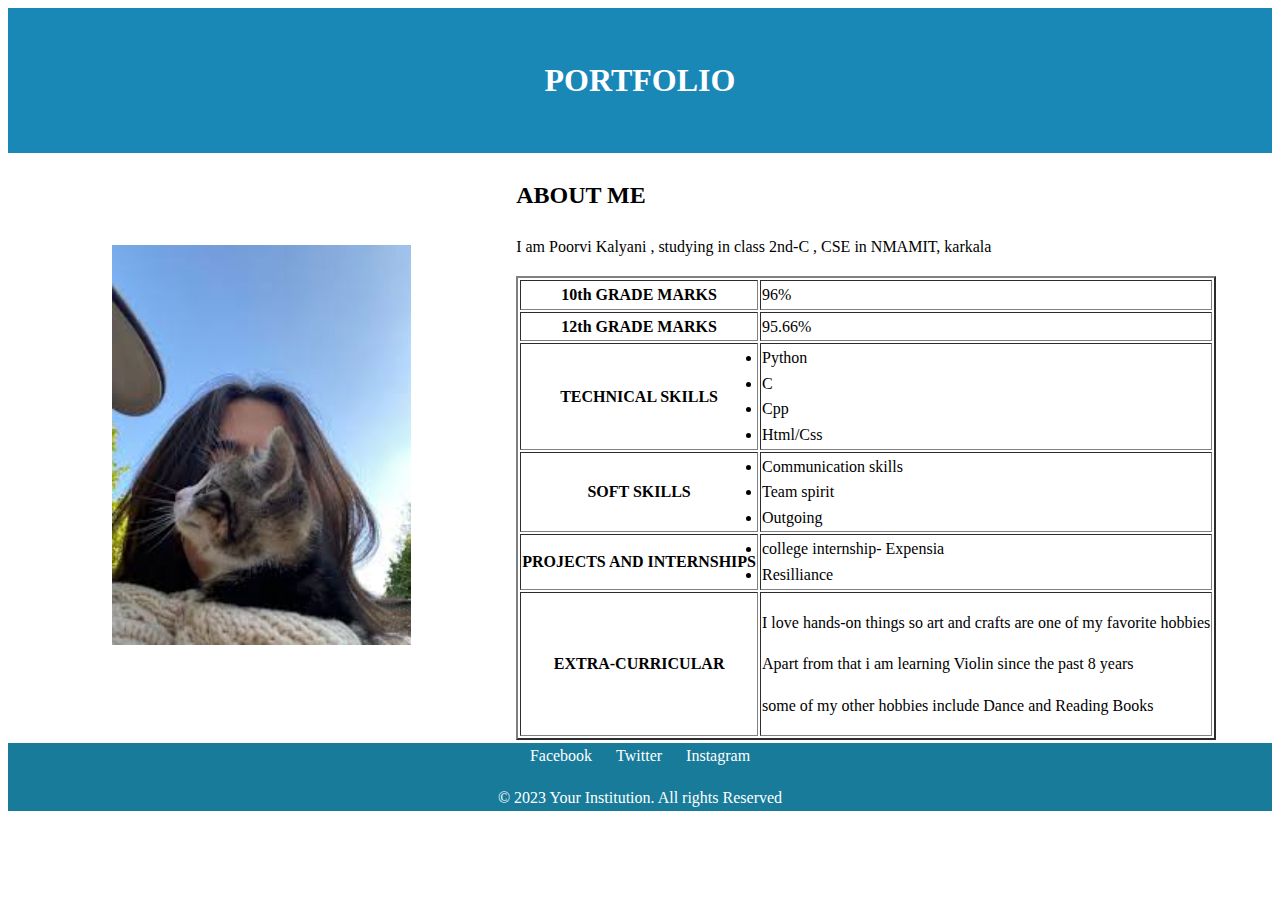
<file: index.html>
<!DOCTYPE html>
<html lang="en">
<head>
    <meta charset="UTF-8">
    <meta name="viewport" content="width=device-width, initial-scale=1.0">
    <link rel="stylesheet" href="portfolio.css">
    <title>Portfolio</title>
</head>
<body>
    <header><center><br>
        <h1>PORTFOLIO</h1></center><br>
    </header>
    <main>
        <table width="100%">
            <tr >
            <td width="40%">
        <div class="photo" width="40%"><center>
            <img src="[data-uri]" alt="Your Photo">
        </center></div>
            </td>
            <td width="60%">
        <div class="about-me" width="60%">
            <h2>ABOUT ME</h2>
            <p>I am Poorvi Kalyani , studying in class 2nd-C , CSE in NMAMIT, karkala</p>
        </div>
        
        <table border="2">
            <tr>
            <th>10th GRADE MARKS</th>
            <td>96%</td>
        </tr>
        <tr>
            <th>12th GRADE MARKS</th>
                <td>95.66%</td>
            </tr>
            <tr>
        <th>TECHNICAL SKILLS</th>
        <td>
            <li>Python</li>
            <li>C</li>
            <li>Cpp</li>
            <li>Html/Css</li>
        </td>
        </tr>
        <tr>
        <th>SOFT SKILLS</th>
        <td>
            <li>Communication skills</li>
            <li>Team spirit</li>
            <li>Outgoing</li>
       </td>
       </tr>
       <tr>
        <th>PROJECTS AND INTERNSHIPS</th>
        <td>
            <li>college internship- Expensia</li>
            <li>Resilliance</li>
        </td>
        </tr>
        <tr>
        <th>EXTRA-CURRICULAR</th>
        <td>
        <p>I love hands-on things so  art and crafts are one of my favorite hobbies</p>
        <p>Apart from that i am learning Violin since the past 8 years</p>
        <p>some of my other hobbies include Dance and Reading Books</p>
        </td>
        </tr>
        </table>
    </td>
</table>
    </main>
    <footer>
        <div class="social-links">
            <a href="#">Facebook</a>
            <a href="#">Twitter</a>
            <a href="#">Instagram</a>
        </div>
        <p>&copy; 2023 Your Institution. All rights Reserved</p>
    </footer>
</body>
</html>
</file>
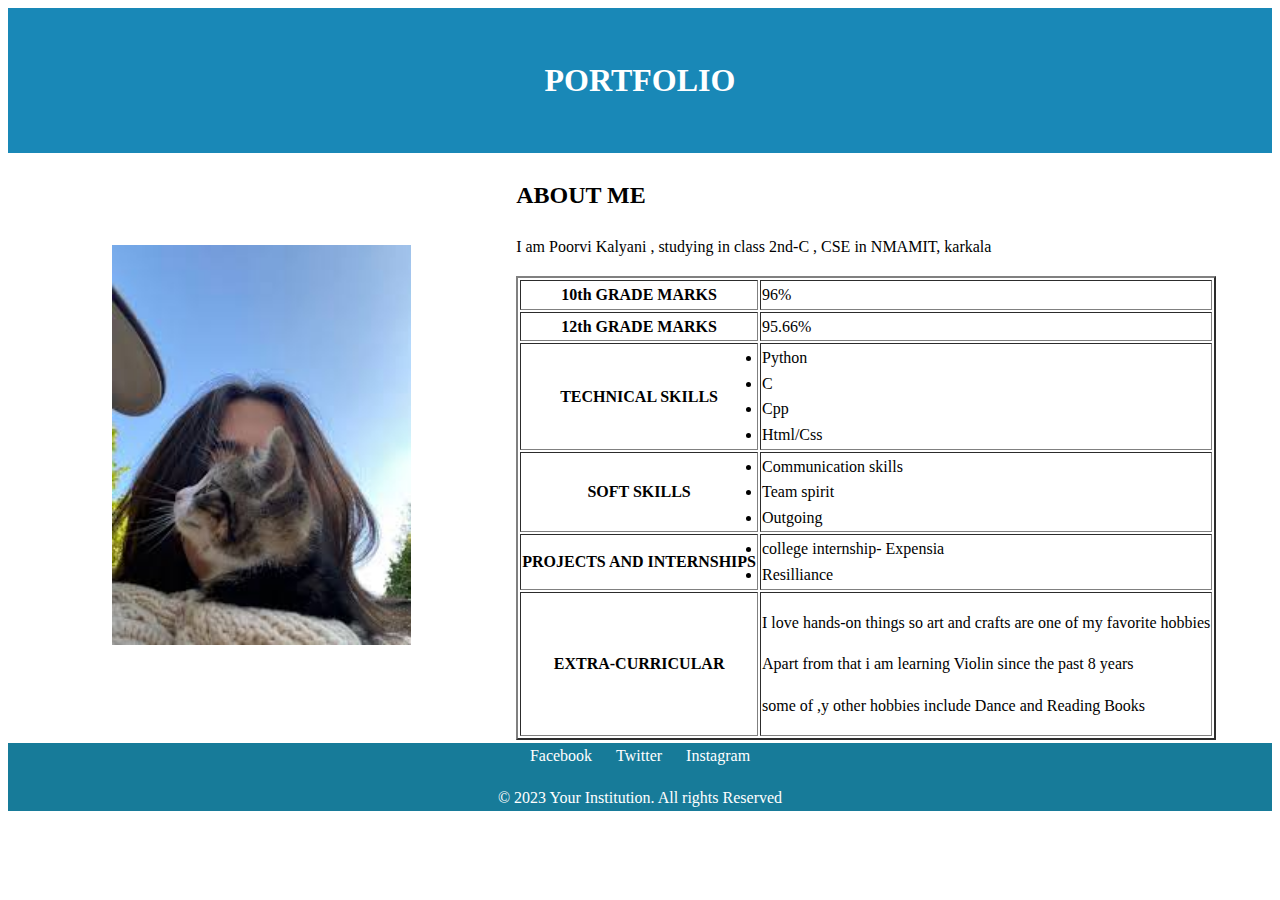
<file: prgm01b.html>
<!DOCTYPE html>
<html lang="en">
<head>
    <meta charset="UTF-8">
    <meta name="viewport" content="width=device-width, initial-scale=1.0">
    <link rel="stylesheet" href="portfolio.css">
    <title>Portfolio</title>
</head>
<body>
    <header><center><br>
        <h1>PORTFOLIO</h1></center><br>
    </header>
    <main>
        <table width="100%">
            <tr >
            <td width="40%">
        <div class="photo" width="40%"><center>
            <img src="[data-uri]" alt="Your Photo">
        </center></div>
            </td>
            <td width="60%">
        <div class="about-me" width="60%">
            <h2>ABOUT ME</h2>
            <p>I am Poorvi Kalyani , studying in class 2nd-C , CSE in NMAMIT, karkala</p>
        </div>
        
        <table border="2">
            <tr>
            <th>10th GRADE MARKS</th>
            <td>96%</td>
        </tr>
        <tr>
            <th>12th GRADE MARKS</th>
                <td>95.66%</td>
            </tr>
            <tr>
        <th>TECHNICAL SKILLS</th>
        <td>
            <li>Python</li>
            <li>C</li>
            <li>Cpp</li>
            <li>Html/Css</li>
        </td>
        </tr>
        <tr>
        <th>SOFT SKILLS</th>
        <td>
            <li>Communication skills</li>
            <li>Team spirit</li>
            <li>Outgoing</li>
       </td>
       </tr>
       <tr>
        <th>PROJECTS AND INTERNSHIPS</th>
        <td>
            <li>college internship- Expensia</li>
            <li>Resilliance</li>
        </td>
        </tr>
        <tr>
        <th>EXTRA-CURRICULAR</th>
        <td>
        <p>I love hands-on things so  art and crafts are one of my favorite hobbies</p>
        <p>Apart from that i am learning Violin since the past 8 years</p>
        <p>some of ,y other hobbies include Dance and Reading Books</p>
        </td>
        </tr>
        </table>
    </td>
</table>
    </main>
    <footer>
        <div class="social-links">
            <a href="#">Facebook</a>
            <a href="#">Twitter</a>
            <a href="#">Instagram</a>
        </div>
        <p>&copy; 2023 Your Institution. All rights Reserved</p>
    </footer>
</body>
</html>
</file>
<file: portfolio.css>
body,h1,h2,p,ul,ol,li{
    margin:20;
    padding:0;
}

body{
    font-familia: Arial;
    line-height: 1.6;
}

header{
    background-color:#1988b7;
    color:#fff;
    padding:1 rem;
    align-items:center;
    justify-content:space-between;
}

.photo img{
    max-width: 400px;
    height:400px;
}

.about-me{
    text-align:left;
}

.margin a:hover{
    color:#ff9900;
}

main{
    padding: 2 rem;
}

footer{
    text-align: center;
    padding: 1 rem 0;
    background-color: #177b99;
    color:#fff;
}

.social-links a{
    color: #fff;
    text-decoration: none;
    margin: 0 10px;
}

@media screen and (max-width: 768px) {
    header {
    flex-direction: column;
    }
    .logo {
    margin-bottom: 1rem;
    }
    }
</file>
